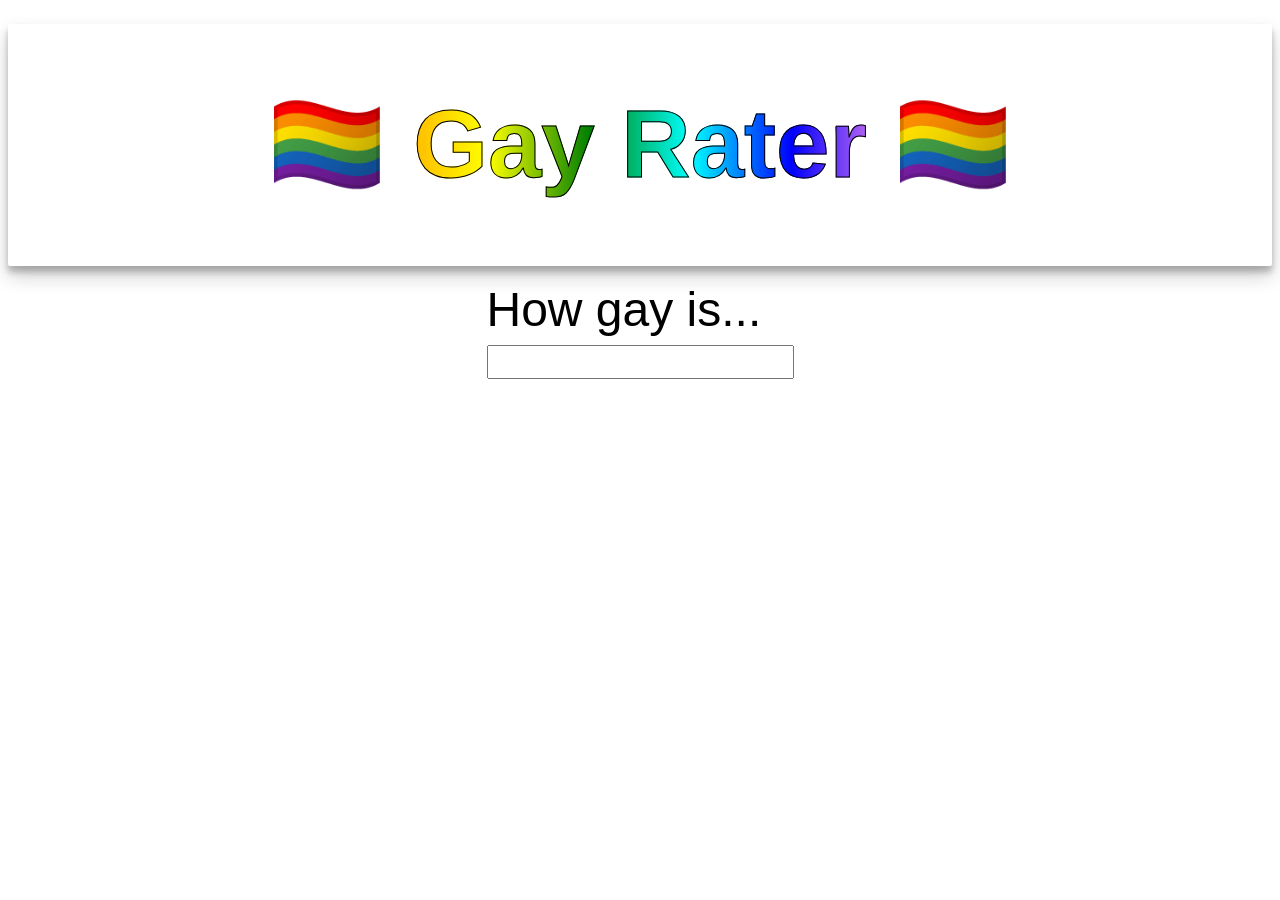
<file: index.html>
<html lang="en">

<head>
    <meta charset="utf-8" />
    <link rel="stylesheet" type="text/css" href="index.css">
    <title>🏳️‍🌈 Gay Rater</title>
</head>

<body>
    <div id="container">
        <div id="header" class="card card-3">
            <h1>🏳️‍🌈<span class="rainbow"> Gay Rater </span>🏳️‍🌈</h1>
        </div>
        <div id="content">
            <span id="question">How gay is...</span>
            <input id="textinput" type="text" height="2">
        </div>
        <p id="result"></p>
    </div>

    <script src="index.js"></script>

</body>

</html>
</file>
<file: index.css>
body {
  font-family: "Segoe UI", Tahoma, Geneva, Verdana, sans-serif;

  font-size: 48;
}

#container {
  display: flex;
  justify-content: center;
  align-items: center;
  flex-direction: column;
}

#content {
  display: flex;
  justify-content: center;
  flex-direction: column;
}

#question {
  margin-bottom: 8px;
}

input[type="text"] {
  font-size: 24px;
}

#result {
  text-align: center;
}

#header {
  width: 100%;
  background-color: white;
  text-align: center;
}

.card {
  background: #fff;
  border-radius: 2px;
  display: inline-block;
  margin: 1rem;
  position: relative;
}

.card-1 {
  box-shadow: 0 1px 3px rgba(0, 0, 0, 0.12), 0 1px 2px rgba(0, 0, 0, 0.24);
  transition: all 0.3s cubic-bezier(0.25, 0.8, 0.25, 1);
}

.card-1:hover {
  box-shadow: 0 14px 28px rgba(0, 0, 0, 0.25), 0 10px 10px rgba(0, 0, 0, 0.22);
}

.card-2 {
  box-shadow: 0 3px 6px rgba(0, 0, 0, 0.16), 0 3px 6px rgba(0, 0, 0, 0.23);
}

.card-3 {
  box-shadow: 0 10px 20px rgba(0, 0, 0, 0.19), 0 6px 6px rgba(0, 0, 0, 0.23);
}

.card-4 {
  box-shadow: 0 14px 28px rgba(0, 0, 0, 0.25), 0 10px 10px rgba(0, 0, 0, 0.22);
}

.card-5 {
  box-shadow: 0 19px 38px rgba(0, 0, 0, 0.3), 0 15px 12px rgba(0, 0, 0, 0.22);
}

.rainbow {
  background: red;
  background: linear-gradient(
    to right,
    orange,
    yellow,
    green,
    cyan,
    blue,
    violet
  );
  background-clip: text;
  -webkit-background-clip: text;
  
  -webkit-text-fill-color: transparent;

  -webkit-text-stroke-width: 1px;
  -webkit-text-stroke-color: black;
}
</file>
<file: src/index.css>
body {
  font-family: "Segoe UI", Tahoma, Geneva, Verdana, sans-serif;

  font-size: 48;
}

#container {
  display: flex;
  justify-content: center;
  align-items: center;
  flex-direction: column;
}

#content {
  display: flex;
  justify-content: center;
  flex-direction: column;
}

#question {
  margin-bottom: 8px;
}

input[type="text"] {
  font-size: 24px;
}

#result {
  text-align: center;
}

#header {
  width: 100%;
  background-color: white;
  text-align: center;
}

.card {
  background: #fff;
  border-radius: 2px;
  display: inline-block;
  margin: 1rem;
  position: relative;
}

.card-1 {
  box-shadow: 0 1px 3px rgba(0, 0, 0, 0.12), 0 1px 2px rgba(0, 0, 0, 0.24);
  transition: all 0.3s cubic-bezier(0.25, 0.8, 0.25, 1);
}

.card-1:hover {
  box-shadow: 0 14px 28px rgba(0, 0, 0, 0.25), 0 10px 10px rgba(0, 0, 0, 0.22);
}

.card-2 {
  box-shadow: 0 3px 6px rgba(0, 0, 0, 0.16), 0 3px 6px rgba(0, 0, 0, 0.23);
}

.card-3 {
  box-shadow: 0 10px 20px rgba(0, 0, 0, 0.19), 0 6px 6px rgba(0, 0, 0, 0.23);
}

.card-4 {
  box-shadow: 0 14px 28px rgba(0, 0, 0, 0.25), 0 10px 10px rgba(0, 0, 0, 0.22);
}

.card-5 {
  box-shadow: 0 19px 38px rgba(0, 0, 0, 0.3), 0 15px 12px rgba(0, 0, 0, 0.22);
}

.rainbow {
  background: red;
  background: linear-gradient(
    to right,
    orange,
    yellow,
    green,
    cyan,
    blue,
    violet
  );
  background-clip: text;
  -webkit-text-fill-color: transparent;

  -webkit-text-stroke-width: 1px;
  -webkit-text-stroke-color: black;
}
</file>
